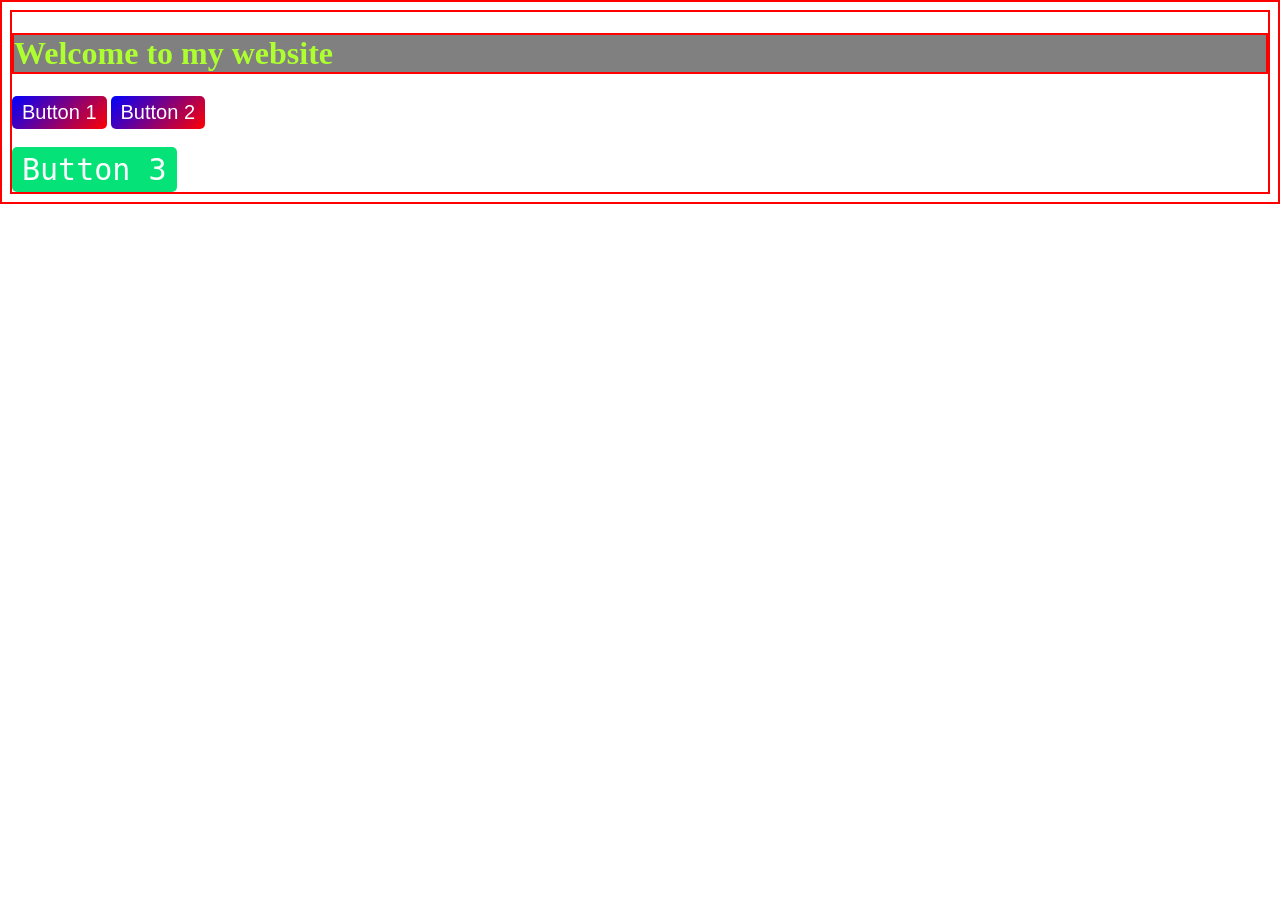
<file: css/introduction/index.html>
<!DOCTYPE html>
<html lang="en">
<head>
    <meta charset="UTF-8">
    <meta name="viewport" content="width=device-width, initial-scale=1.0">
    <title>Introduction to css</title>
    <link rel="stylesheet" href="style.css">
</head>
<body>
    <h1>Welcome to my website</h1>
    <button class="btn" id="no1" >Button 1</button>
    <button class="btn" id="no2" >Button 2</button>
    <br><br>
    <button id="no3" >Button 3</button>
</body>
</html>
</file>
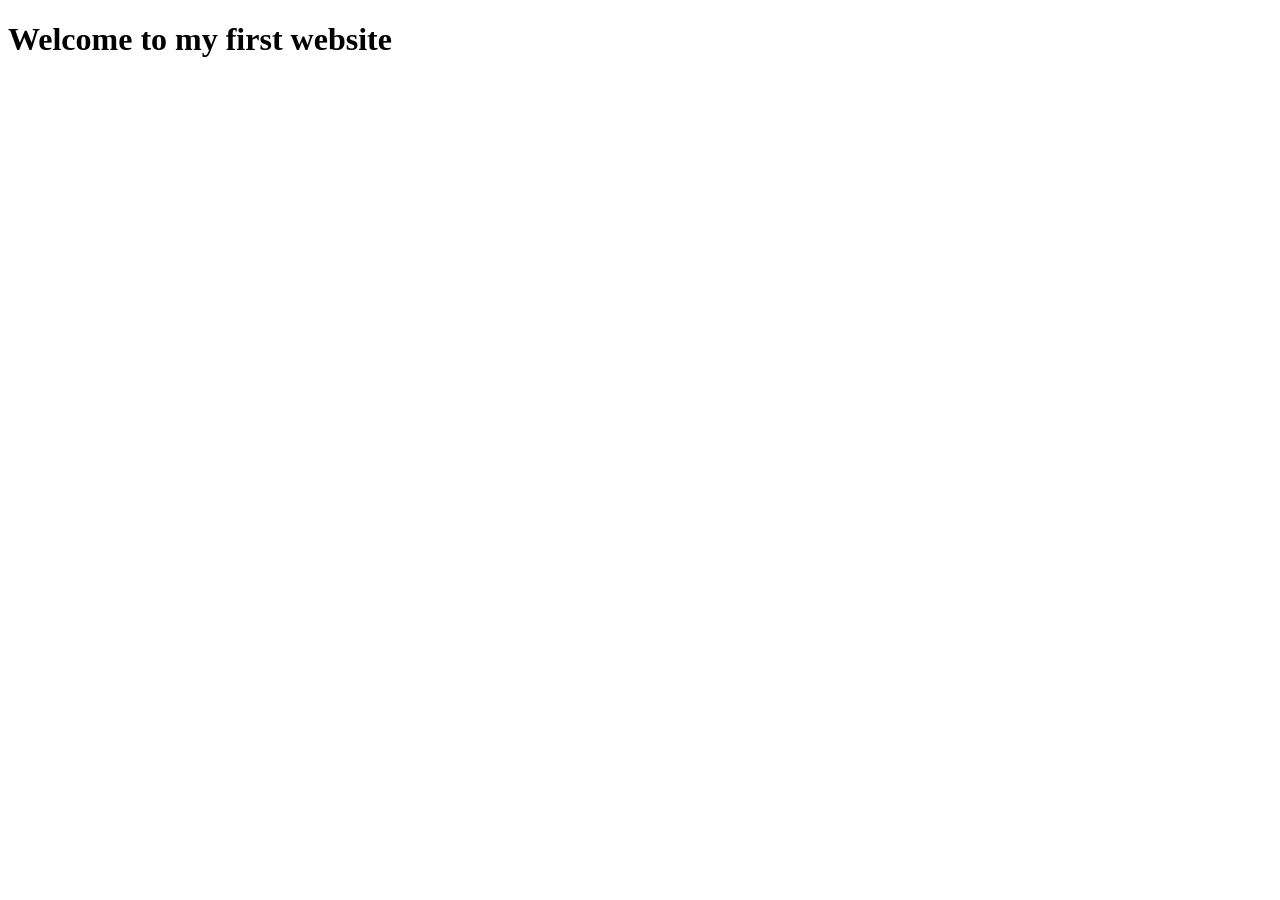
<file: html/structure/index.html>
<!DOCTYPE html>
<html lang="en">
    <head>
        <meta name="charset" content="utf-8">
        <title>My website</title>
    </head>
    <body>
        <h1 id="myH1" >Welcome to my first website</h1>
        <!-- <img src="pic1.jpeg" alt="This is an image of a cat">
         -->
        <!-- <script>

            function addTwoNumber() {
                let first = prompt("Enter the first integer");
                let second = prompt("Enter the second integer");
                first = parseInt(first)
                second = parseInt(second)
    
                if(isNaN(first) || isNaN(second)) {
                   return alert("Please enter valid integers"); 
                }

                let sum = first + second;

                alert("The sum is " + sum);

            }

           // addTwoNumber()

           /**
            * Calculates the area of a circle
            * @param {number} The radius of the circle
            * @returns {number} The area of the circle
            * */
           function areaOfACircle(radius) {
                // A = pi * r ** 2

                let area = 3.14 * Math.pow(radius, 2)

                console.log(area)

                return area
           }

           areaOfACircle(3)
           areaOfACircle(6)
           areaOfACircle(9)
           areaOfACircle(12)
           areaOfACircle(75)
           areaOfACircle(65)
        </script> -->

        <script src="../../js/script.js"></script>
    </body>
</html>
</file>
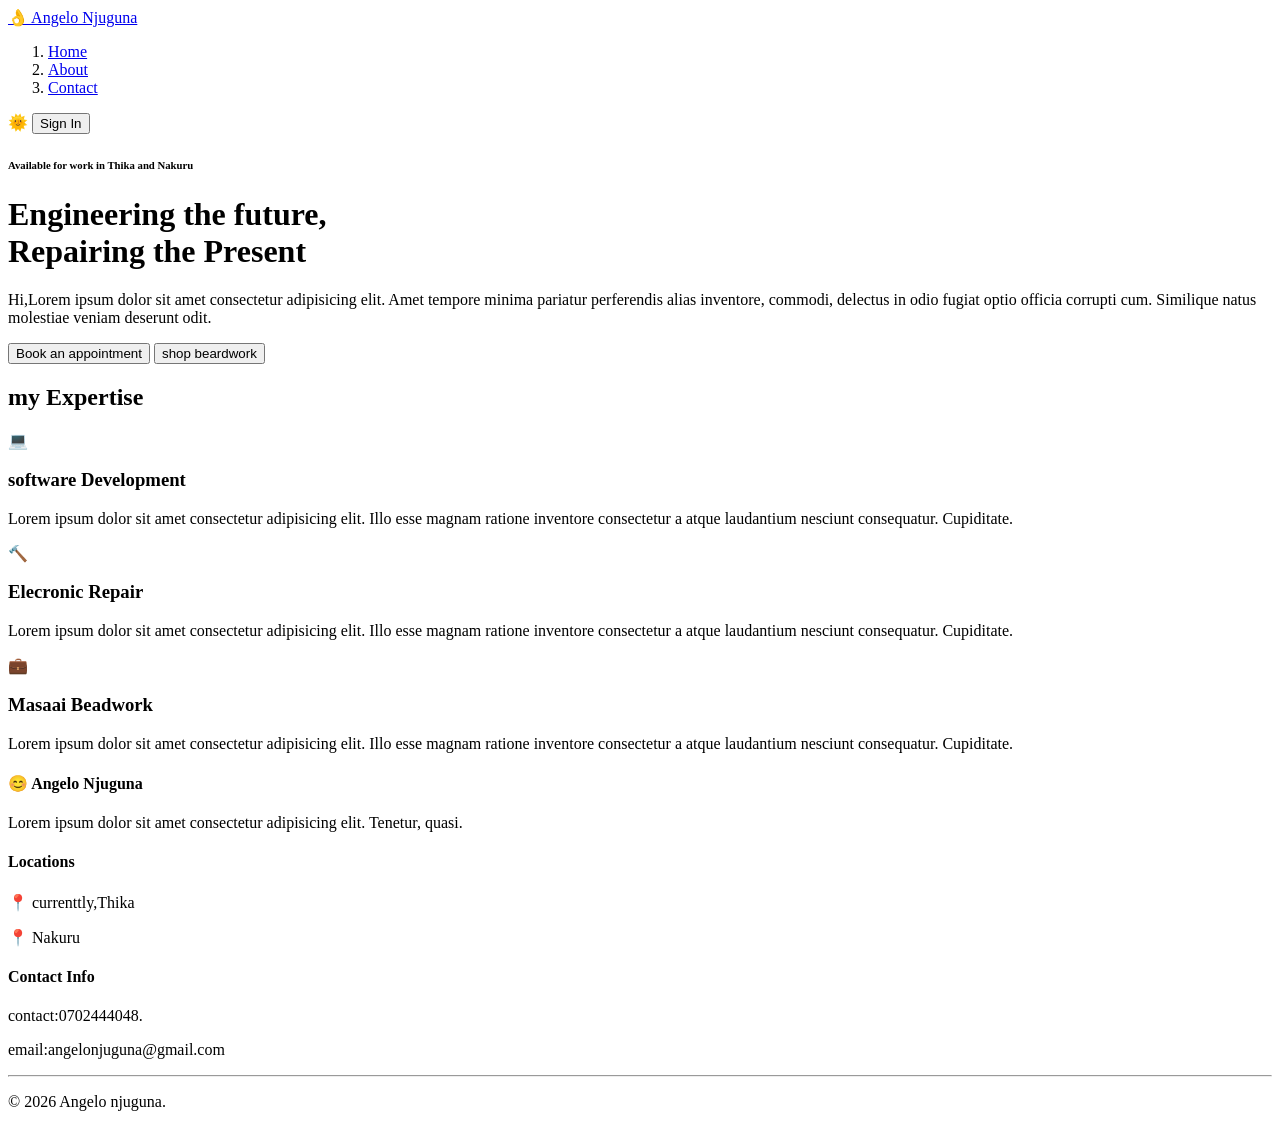
<file: practices projects/project 1/index.html>
<!DOCTYPE html>
<html lang="en">
<head>
    <meta charset="UTF-8">
    <meta name="viewport" content="width=device-width, initial-scale=1.0">
    <meta name="theme-color" content="#00FF00">
    <title>angelo</title>
</head>
<body id="home">
    <header>
        <div class="brand">
            <a href="/">👌 Angelo Njuguna</a>
        </div>
        <nav class="navbar">
            <ol>
                <li><a href="#home">Home</a></li>
                <li><a href="#about">About</a></li>
                <li><a href="#contact">Contact</a></li>
            </ol>
        </nav>
        <div>
            <span>
                🌞
            </span>
            <button>Sign In</button>
        </div>
    </header>
    <h6>Available for work in Thika and Nakuru</h6>
    <h1>Engineering the future,<br><span>Repairing the Present</span></h1>
    <p>Hi,Lorem ipsum dolor sit amet consectetur adipisicing
         elit. Amet tempore minima pariatur perferendis alias
          inventore, commodi, delectus in odio fugiat optio 
          officia corrupti cum. Similique natus molestiae veniam
           deserunt odit.</p>
    <button>Book an appointment</button>
    <button>shop beardwork</button>
    <section id="about">
        <h2>my Expertise</h2>
        <div>
            <div class="card">
                <p>💻</p>
                <h3>software Development</h3>
                <p>Lorem ipsum dolor sit amet consectetur 
                    adipisicing elit. Illo esse magnam ratione 
                    inventore consectetur a atque laudantium 
                    nesciunt consequatur. Cupiditate.</p>
            </div>
            <div class="card">
                <p>🔨</p>
                <h3>Elecronic Repair</h3>
                <p>Lorem ipsum dolor sit amet consectetur 
                    adipisicing elit. Illo esse magnam ratione 
                    inventore consectetur a atque laudantium 
                    nesciunt consequatur. Cupiditate.</p>
            </div>
            <div class="card">
                <p>💼</p>
                <h3>Masaai Beadwork</h3>
                <p>Lorem ipsum dolor sit amet consectetur 
                    adipisicing elit. Illo esse magnam ratione 
                    inventore consectetur a atque laudantium 
                    nesciunt consequatur. Cupiditate.</p>
            </div>

        </div>
    </section>
    <footer>
        <div>
            <div>
                <h4>😊 <span>Angelo Njuguna</span></h4>
                <p>Lorem ipsum dolor sit amet consectetur adipisicing elit. Tenetur, quasi.</p>

            </div>
            <div>
                <h4> <span>Locations</span></h4>
                <p>📍 currenttly,Thika</p>
                <p>📍 Nakuru</p>

            </div>
            <div>
                <h4><span>Contact Info</span></h4>
                <p>contact:0702444048.</p>
                <p>email:angelonjuguna@gmail.com</p>

            </div>
        </div>
        <hr>
        <div>
            <p>&copy; 2026 Angelo njuguna.</p>

        </div>
    </footer>

   
</body>
</html>
</file>
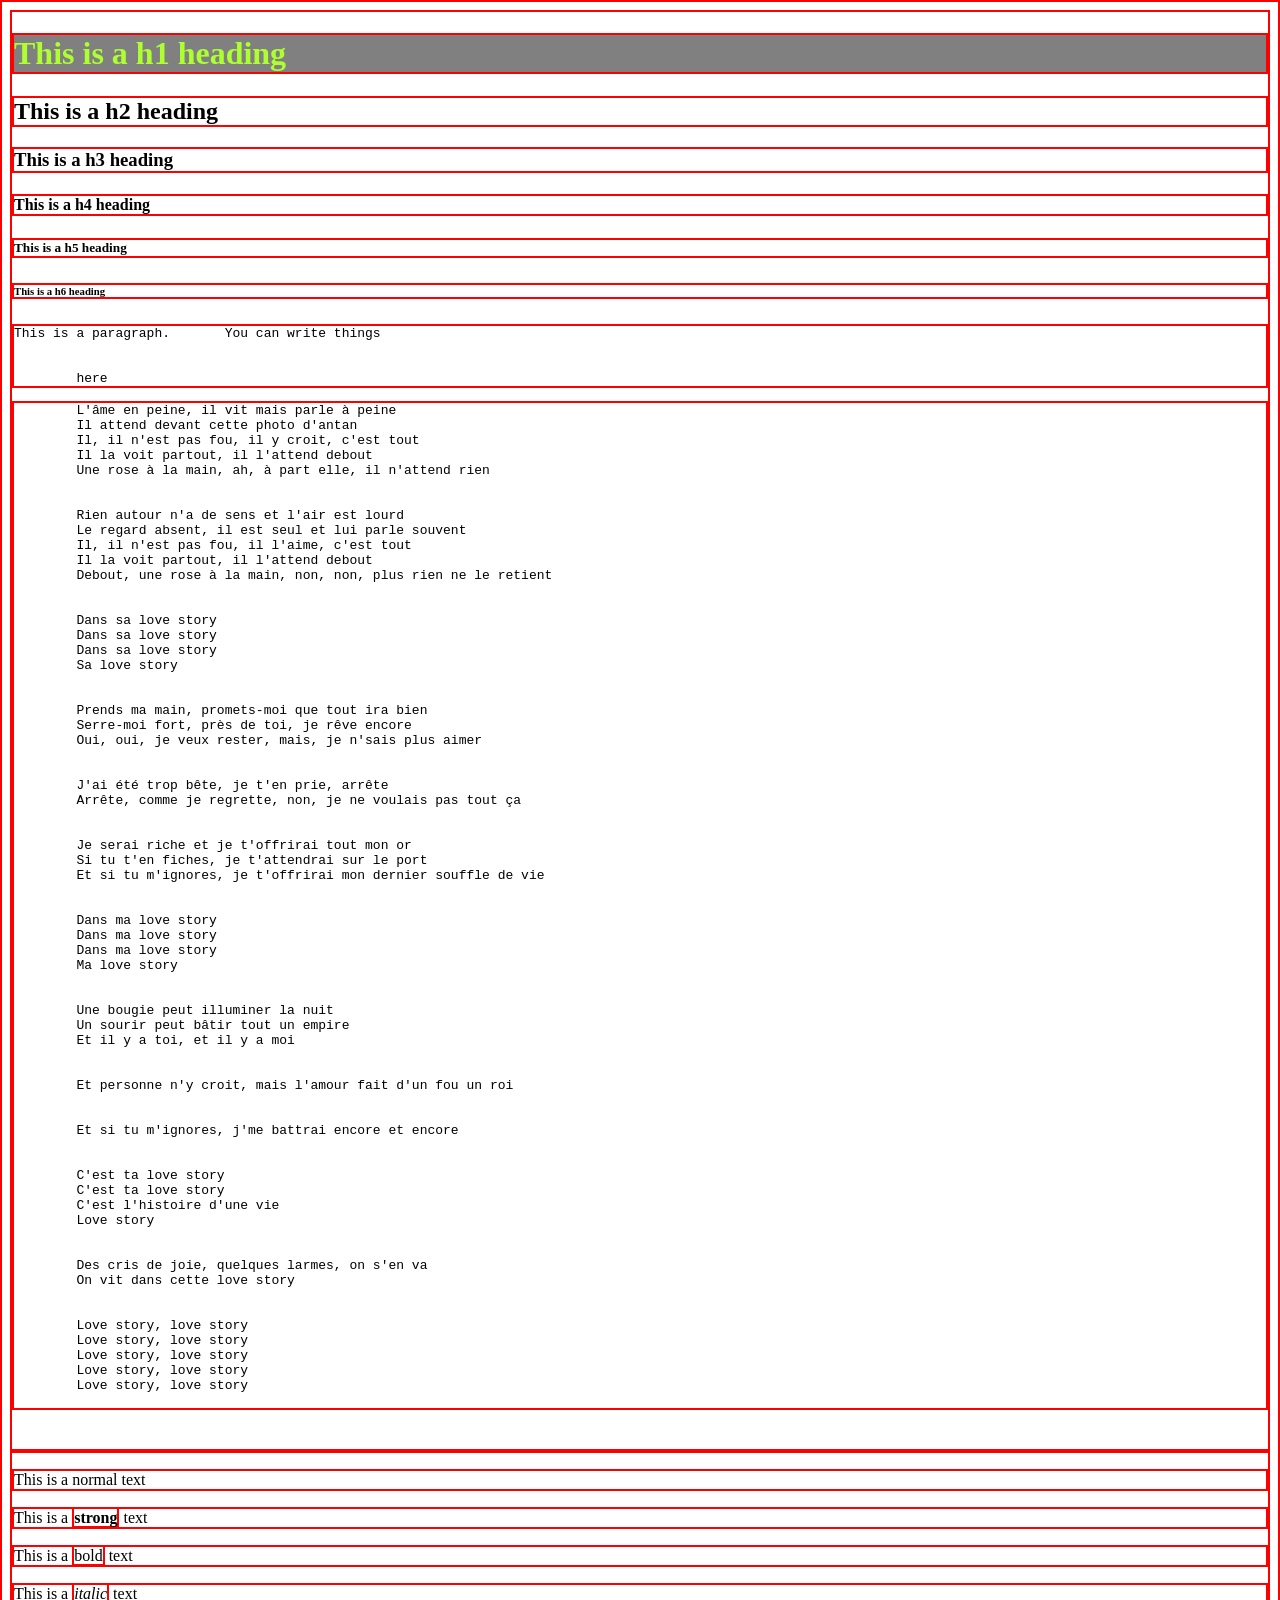
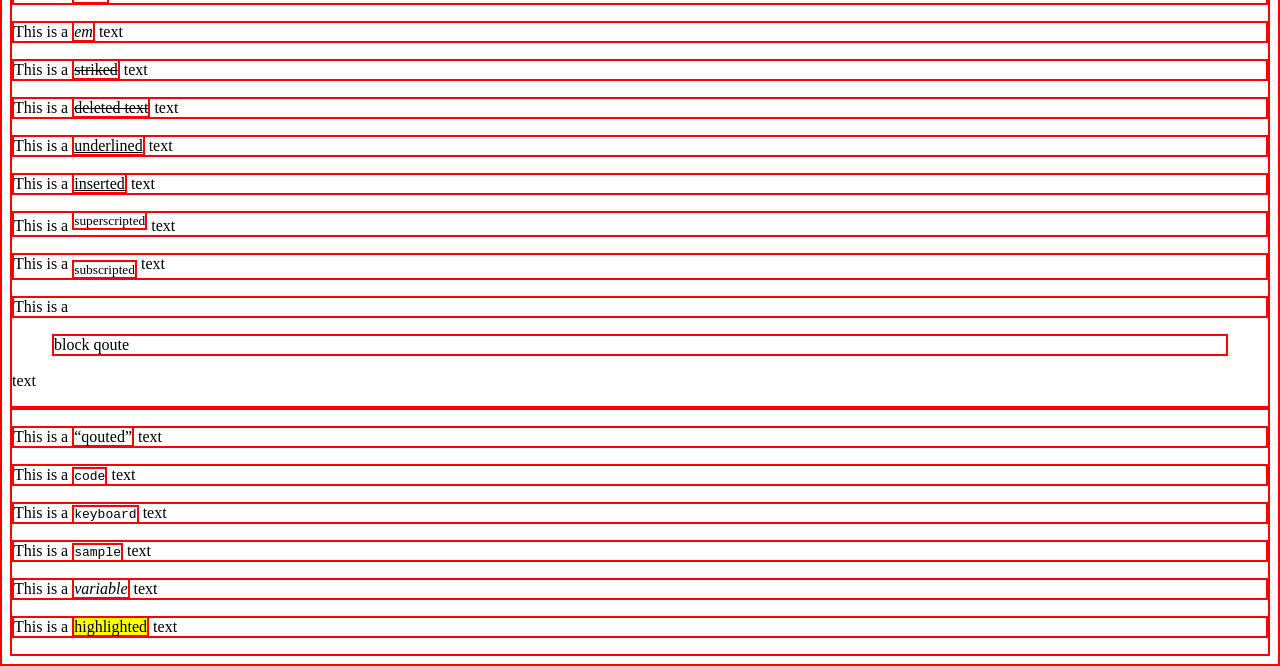
<file: html/structure/01.html>
<!DOCTYPE html>
<html lang="en">
<head>
    <!-- This also help in SEO- hence enhancing the ranking of your website in google -->
    <meta charset="UTF-8">
    <meta name="description" content="This is a page about HTML structure">
    <meta name="keyword" content="html, introduction to web development, seo">
    <meta name="author" content="Brian Gakenge">
    <meta name="viewport" content="width=device-width, initial-scale=1.0">
    <meta name="theme-color" content="#00FF00">
    <meta name="color-scheme" content="light">
    <title>Structure</title>
    <link rel="icon" href="https://encrypted-tbn0.gstatic.com/images?q=tbn:ANd9GcTqe7GKHG9952tdydxOx86Lb7IiYqN95xarF8LylUXUFsm2zBXScUcXTZo&s=10">
    <link rel="stylesheet" href="../../css/introduction/style.css">
</head>
<body>
    <!-- Headings -->
     <h1>This is a h1 heading</h1>
     <h2>This is a h2 heading</h2>
     <h3>This is a h3 heading</h3>
     <h4>This is a h4 heading</h4>
     <h5>This is a h5 heading</h5>
     <h6>This is a h6 heading</h6>
     <pre>This is a paragraph.       You can write things 
        
        
        here</pre>
    <pre>
        L'âme en peine, il vit mais parle à peine
        Il attend devant cette photo d'antan
        Il, il n'est pas fou, il y croit, c'est tout
        Il la voit partout, il l'attend debout
        Une rose à la main, ah, à part elle, il n'attend rien

        
        Rien autour n'a de sens et l'air est lourd
        Le regard absent, il est seul et lui parle souvent
        Il, il n'est pas fou, il l'aime, c'est tout
        Il la voit partout, il l'attend debout
        Debout, une rose à la main, non, non, plus rien ne le retient


        Dans sa love story
        Dans sa love story
        Dans sa love story
        Sa love story  


        Prends ma main, promets-moi que tout ira bien
        Serre-moi fort, près de toi, je rêve encore
        Oui, oui, je veux rester, mais, je n'sais plus aimer


        J'ai été trop bête, je t'en prie, arrête
        Arrête, comme je regrette, non, je ne voulais pas tout ça


        Je serai riche et je t'offrirai tout mon or
        Si tu t'en fiches, je t'attendrai sur le port
        Et si tu m'ignores, je t'offrirai mon dernier souffle de vie


        Dans ma love story
        Dans ma love story
        Dans ma love story
        Ma love story


        Une bougie peut illuminer la nuit
        Un sourir peut bâtir tout un empire
        Et il y a toi, et il y a moi


        Et personne n'y croit, mais l'amour fait d'un fou un roi


        Et si tu m'ignores, j'me battrai encore et encore


        C'est ta love story
        C'est ta love story
        C'est l'histoire d'une vie
        Love story


        Des cris de joie, quelques larmes, on s'en va
        On vit dans cette love story


        Love story, love story
        Love story, love story
        Love story, love story
        Love story, love story
        Love story, love story
    </pre>
    <br>
    <hr>

    <!-- Text formating -->

    <p>This is a normal text</p> 
    <p>This is a <strong>strong</strong> text</p> 
    <p>This is a <bold>bold</bold> text</p> 
    <p>This is a <i>italic</i> text</p> 
    <p>This is a <em>em</em> text</p> 
    <p>This is a <strike>striked</strike> text</p> 
    <p>This is a <del>deleted text</del> text</p>
    <p>This is a <u>underlined</u> text</p> 
    <p>This is a <ins>inserted</ins> text</p> 
    <p>This is a <sup>superscripted</sup> text</p>
    <p>This is a <sub>subscripted</sub> text</p> 
    <p>This is a <blockquote>block qoute</blockquote> text</p> 
    <p>This is a <q>qouted</q> text</p> 
    <p>This is a <code>code</code> text</p> 
    <p>This is a <kbd>keyboard</kbd> text</p> 
    <p>This is a <samp>sample</samp> text</p>
    <p>This is a <var>variable</var> text</p>
    <p>This is a <mark>highlighted</mark> text</p>
</body>
</html>
</file>
<file: css/introduction/style.css>
/* Css introduction */

/* *, *::after, *::before {
    box-sizing: border-box;
    margin: 0;
    padding: 0;
} */

* {
    border: 2px solid red;
}

 h1 {
     color: greenyellow;
     background-color: gray;
 }

button {
    padding: 5px 10px;
    font-size: 20px;
    border-radius: 5px;
    cursor: pointer;
    border: none;
    background-color: rgb(5, 227, 120);
    color: white;
}

.btn {
    background: linear-gradient(135deg, blue, red)
}

#no3 {
    font-family: monospace;
    font-size: 30px;
    font-weight: 500;

}
</file>
